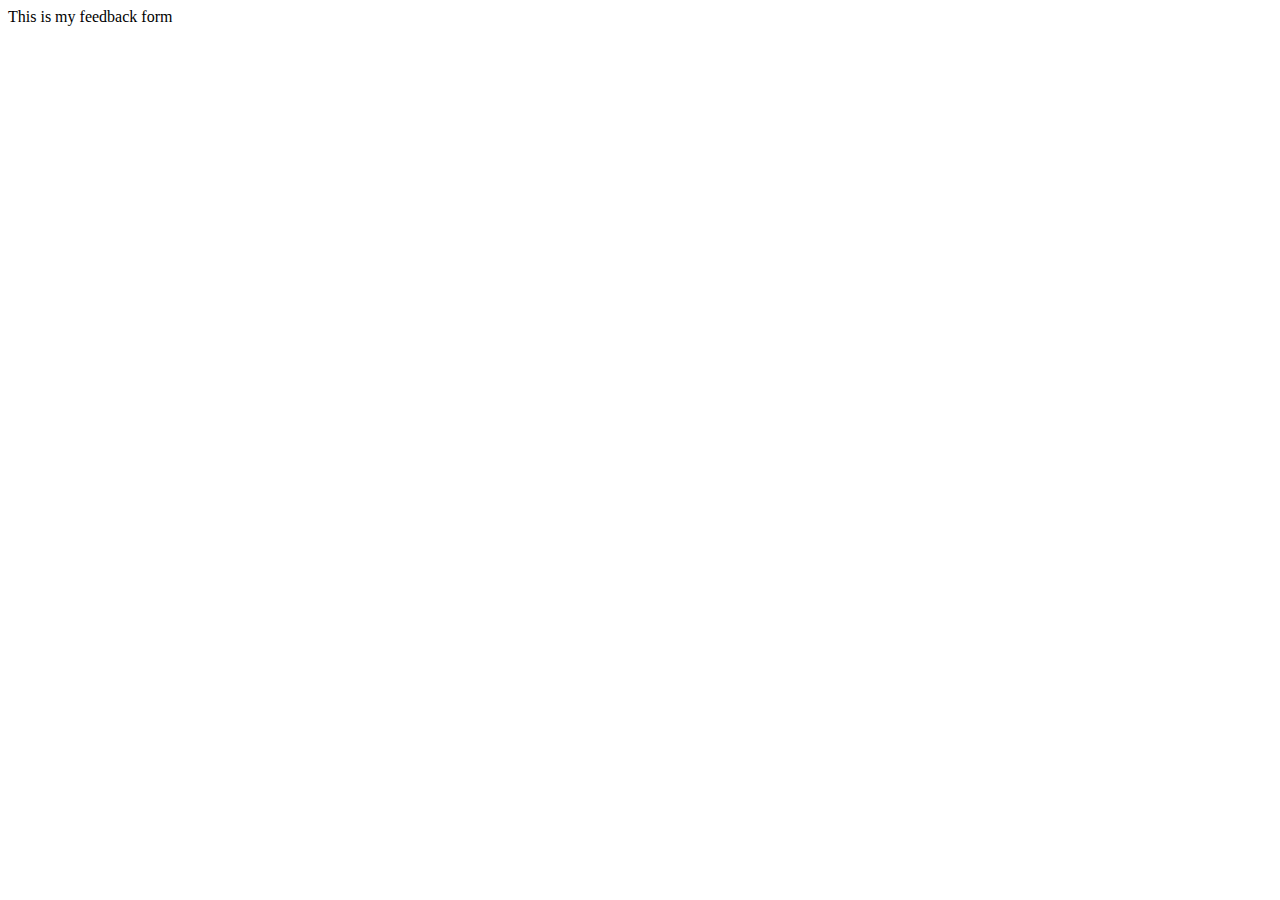
<file: feedbackform.html>
<!DOCTYPE html>
<html lang="en">
<head>
    <meta charset="UTF-8">
    <meta name="viewport" content="width=device-width, initial-scale=1.0">
    <title>Document</title>
</head>
<body>
    This is my feedback form
</body>
</html>
</file>
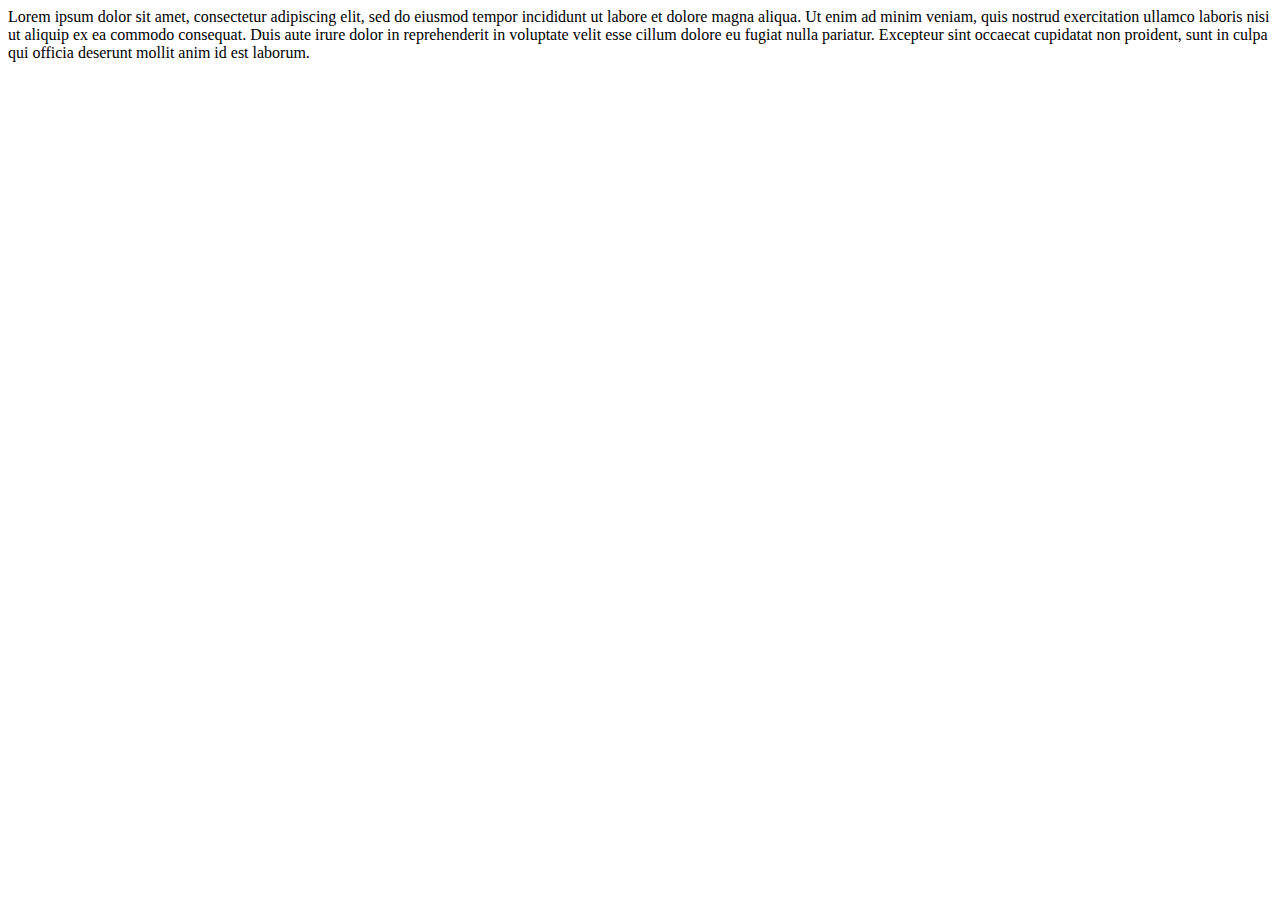
<file: summary.html>
<!DOCTYPE html>
<html lang="en">
<head>
    <meta charset="UTF-8">
    <meta name="viewport" content="width=device-width, initial-scale=1.0">
    <title>Document</title>
</head>
<body>
    Lorem ipsum dolor sit amet, consectetur adipiscing elit, sed do eiusmod tempor incididunt ut labore et dolore magna aliqua. Ut enim ad minim veniam, quis nostrud exercitation ullamco laboris nisi ut aliquip ex ea commodo consequat. Duis aute irure dolor in reprehenderit in voluptate velit esse cillum dolore eu fugiat nulla pariatur. Excepteur sint occaecat cupidatat non proident, sunt in culpa qui officia deserunt mollit anim id est laborum.
</body>
</html>
</file>
